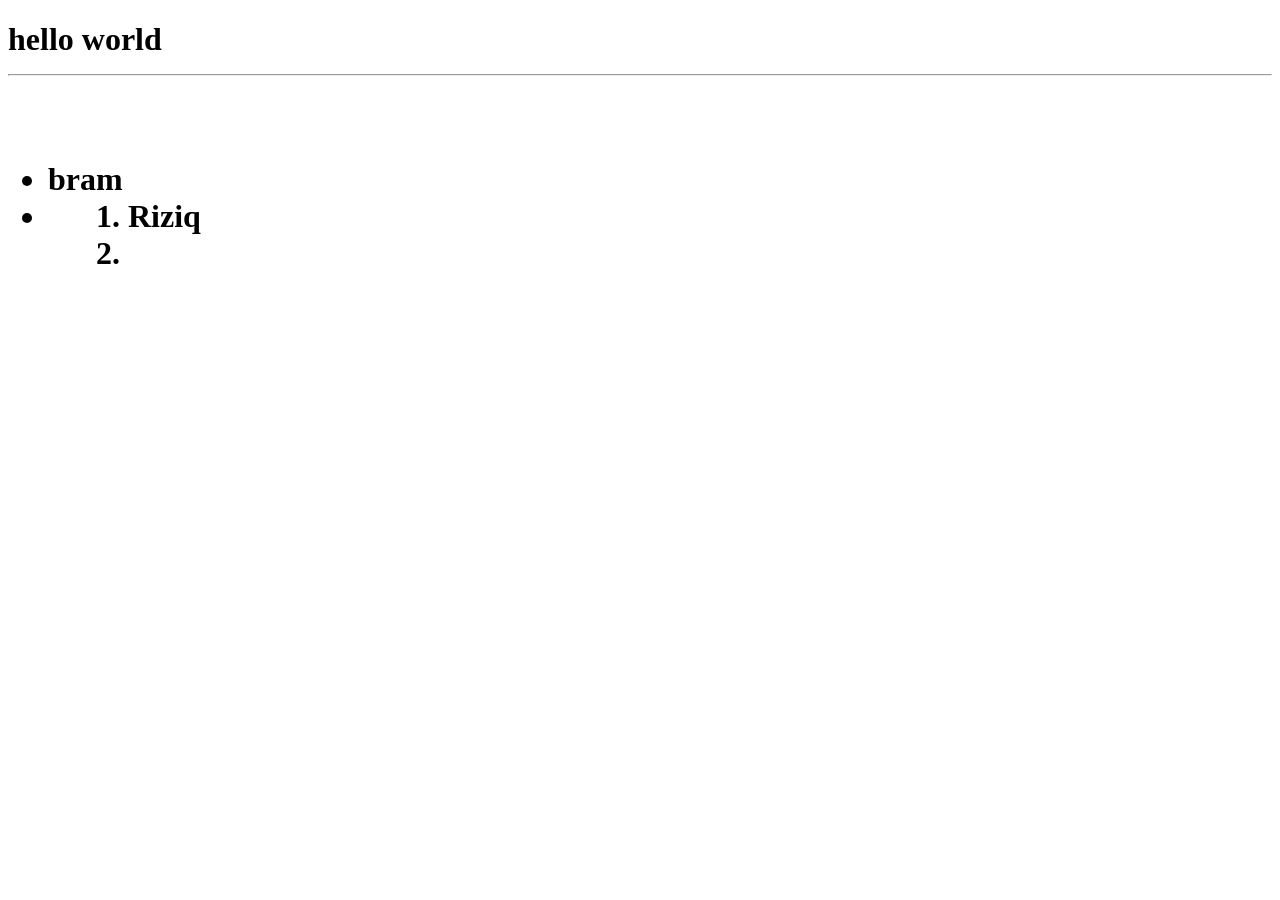
<file: pert1.html>
<!DOCTYPE html>
<html lang="en">
<head>
    <meta charset="UTF-8">
    <meta name="viewport" content="width=device-width, initial-scale=1.0">
    <title>Pertemuan 1</title>
</head>
<body>
    <h1>hello world
        <hr>
        <br>
    <ul>
        <li>
            bram
        <li>
    <ul>
    
        <ol>
            <li>
            Riziq
        <li>
            <ol>
    </h1>
</body>
</html>
</file>
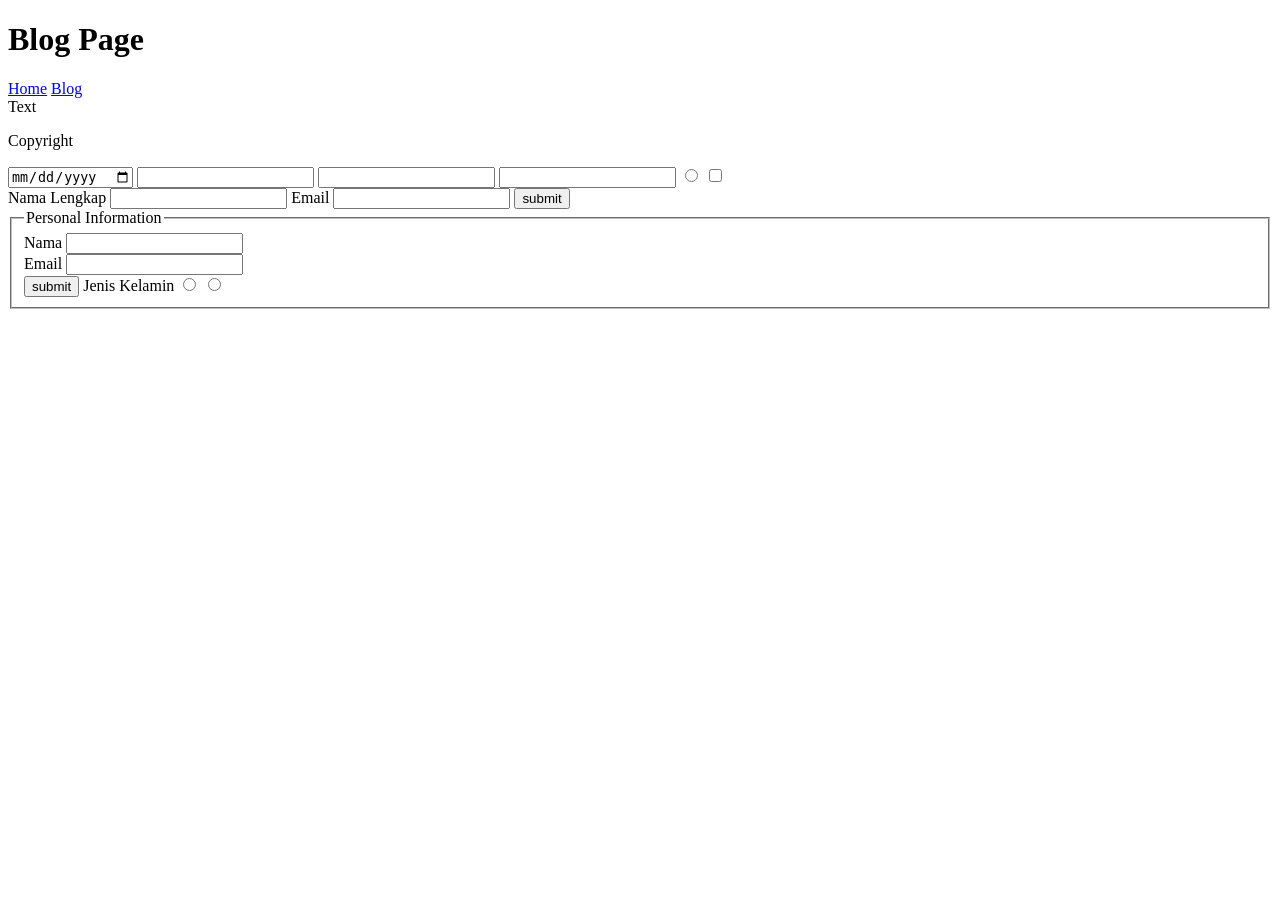
<file: pert3.html>
<!DOCTYPE html>
<html lang="en">
<head>
    <meta charset="UTF-8">
    <meta name="viewport" content="width=device-width, initial-scale=1.0">
    <title>Document</title>
</head>
<body>
    <header>
        <h1>Blog Page</h1>
    </header>

    <nav>
        <a href="pert1.html">Home</a>
        <a href="pert2.html">Blog</a>
    </nav>

    <section>
        <article>
            Text
        </article>
    </section>

    <footer>
        <p>Copyright</p>
    </footer>

    <input type="date">
    <input type="text">
    <input type="email">
    <input type="password">
    <input type="radio">
    <input type="checkbox">

    <form action="submit.php" method="post" target="_blank">
        <label for="nama">Nama Lengkap</label>
        <input type="text" id="name" name="name" required>

        <label for="email">Email</label>
        <input type="email" id="email" name="email" required>

        <input type="submit" value="submit">
    </form>

    <form action="submit.php" method="post">
        <fieldset>
            <legend>Personal Information</legend>
            <label for="nama">Nama</label>
            <input type="text" id="text" name="name" required><br>

            <label for="email">Email</label>
            <input type="email" name="email" id="email" required><br>

            <input type="submit" value="submit">

            <label for="jenis kelamin">Jenis Kelamin</label>
            <input type="radio" name="male" id="m">
            <input type="radio" name="female" id="f">
        </fieldset>
    </form>
</body>
</html>
</file>
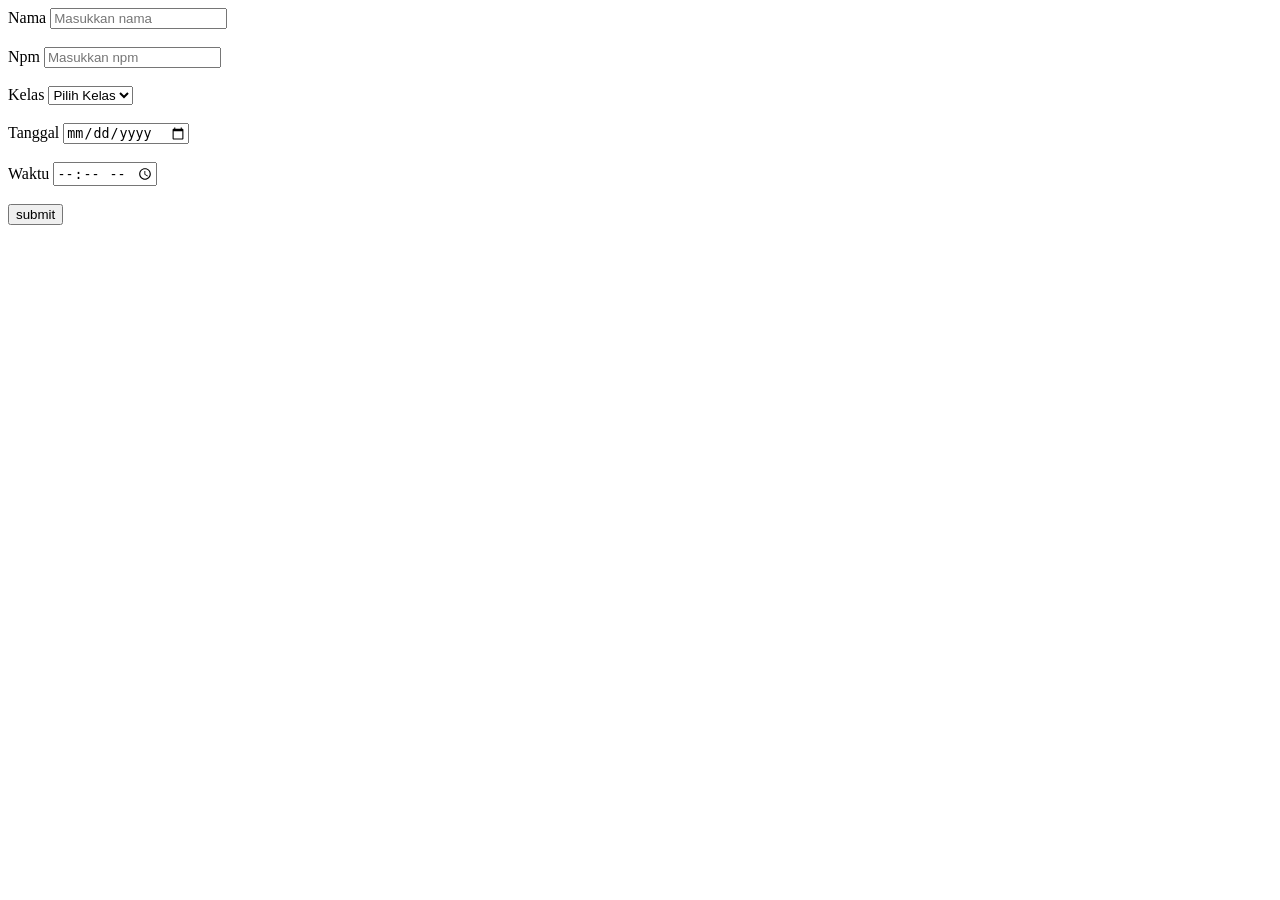
<file: poinplus.html>
<!DOCTYPE html>
<html lang="en">
<head>
    <meta charset="UTF-8">
    <meta name="viewport" content="width=device-width, initial-scale=1.0">
    <title>Document</title>
</head>
<body>
    <form action="submit.php" method="post">

            <label for="nama">Nama</label>
            <input type="text" id="text" name="name" placeholder="Masukkan nama"><br><br>

            <label for="text">Npm</label>
            <input type="text" name="text" id="text" placeholder="Masukkan npm"><br><br>

            <label for="kelas">Kelas</label>
            <select name="kelas" id="kelas">
                <option value="">Pilih Kelas</option>
                <option value="a">A</option>
                <option value="b">B</option>
            </select><br><br>
            

            <label for="date">Tanggal</label>
            <input type="date"><br><br>

            <label for="time">Waktu</label>
            <input type="time" id="time"><br><br>

            <input type="submit" value="submit">







    </form>
</body>
</html>
</file>
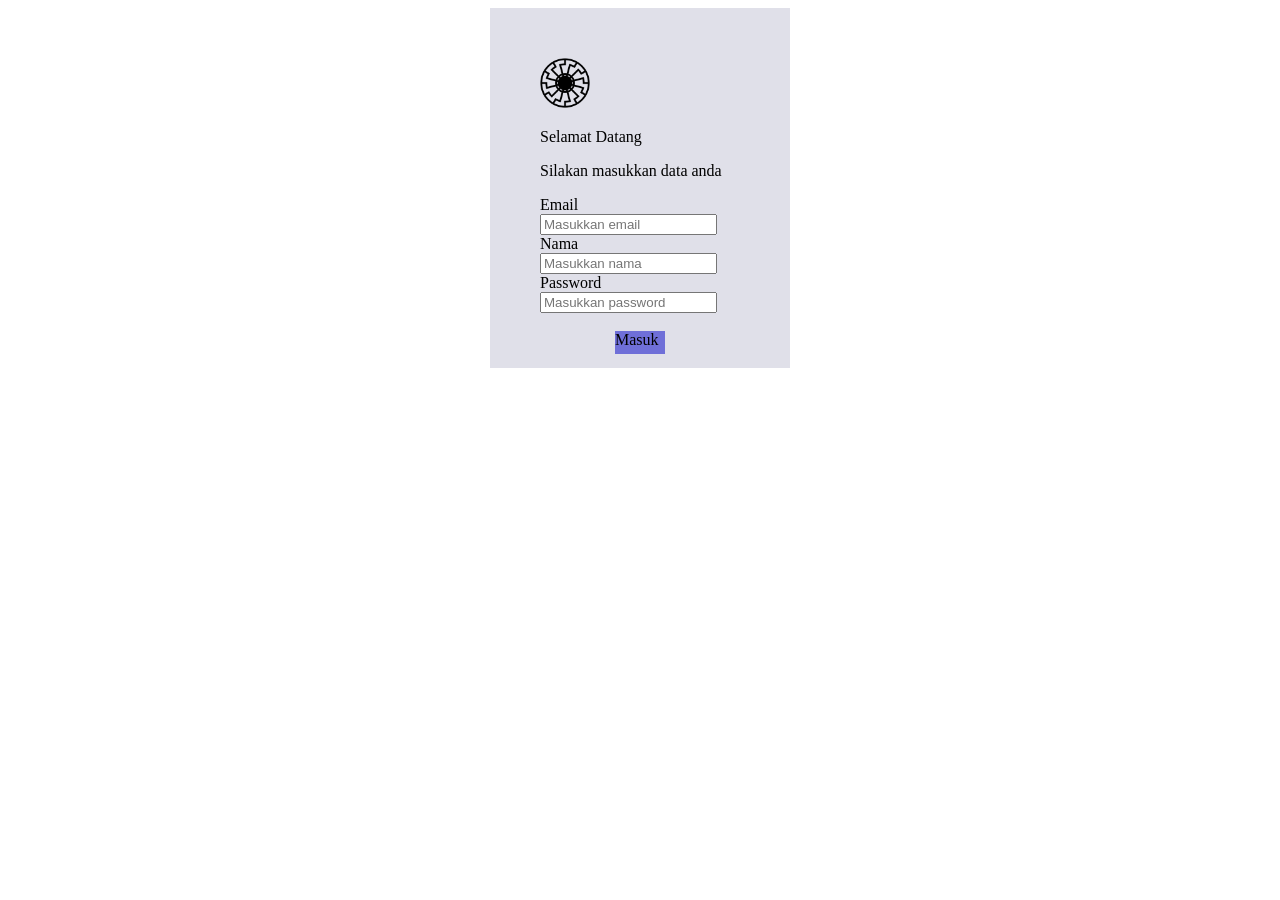
<file: kuis/kuis1.html>
<!DOCTYPE html>
<html lang="en">
<head>
    <meta charset="UTF-8">
    <meta name="viewport" content="width=device-width, initial-scale=1.0">
    <title>Kuis</title>
     <link rel="stylesheet" href="style.css">
</head>
<div class="box1">
<img src="logo.png" width="50" height="50">
<p>Selamat Datang</p>
<p>Silakan masukkan data anda</p>
<body>

            <label for="email">Email</label><br>
            <input type="text" id="email" name="email" placeholder="Masukkan email"><br>

            <label for="nama">Nama</label><br>
            <input type="text" name="nama" id="nama" placeholder="Masukkan nama"><br>

            <label for="password">Password</label><br>
            <input type="password" name="password" id="password" placeholder="Masukkan password"><br><br>

            <div class="box">Masuk</div>
</body>
</div>
</html>
</file>
<file: kuis/style.css>
.img{
    display: inline-block;
    align-self: center;
    margin: auto;
}

.box{
    background-color: rgb(111, 111, 216);
    width: 50px;
    height: 23px;
    margin: auto;
}
.box1{
    background-color: rgb(224, 224, 233);
    width: 200px;
    height: 260px;
    margin: auto;
    padding: 50px;
    
}
</file>
